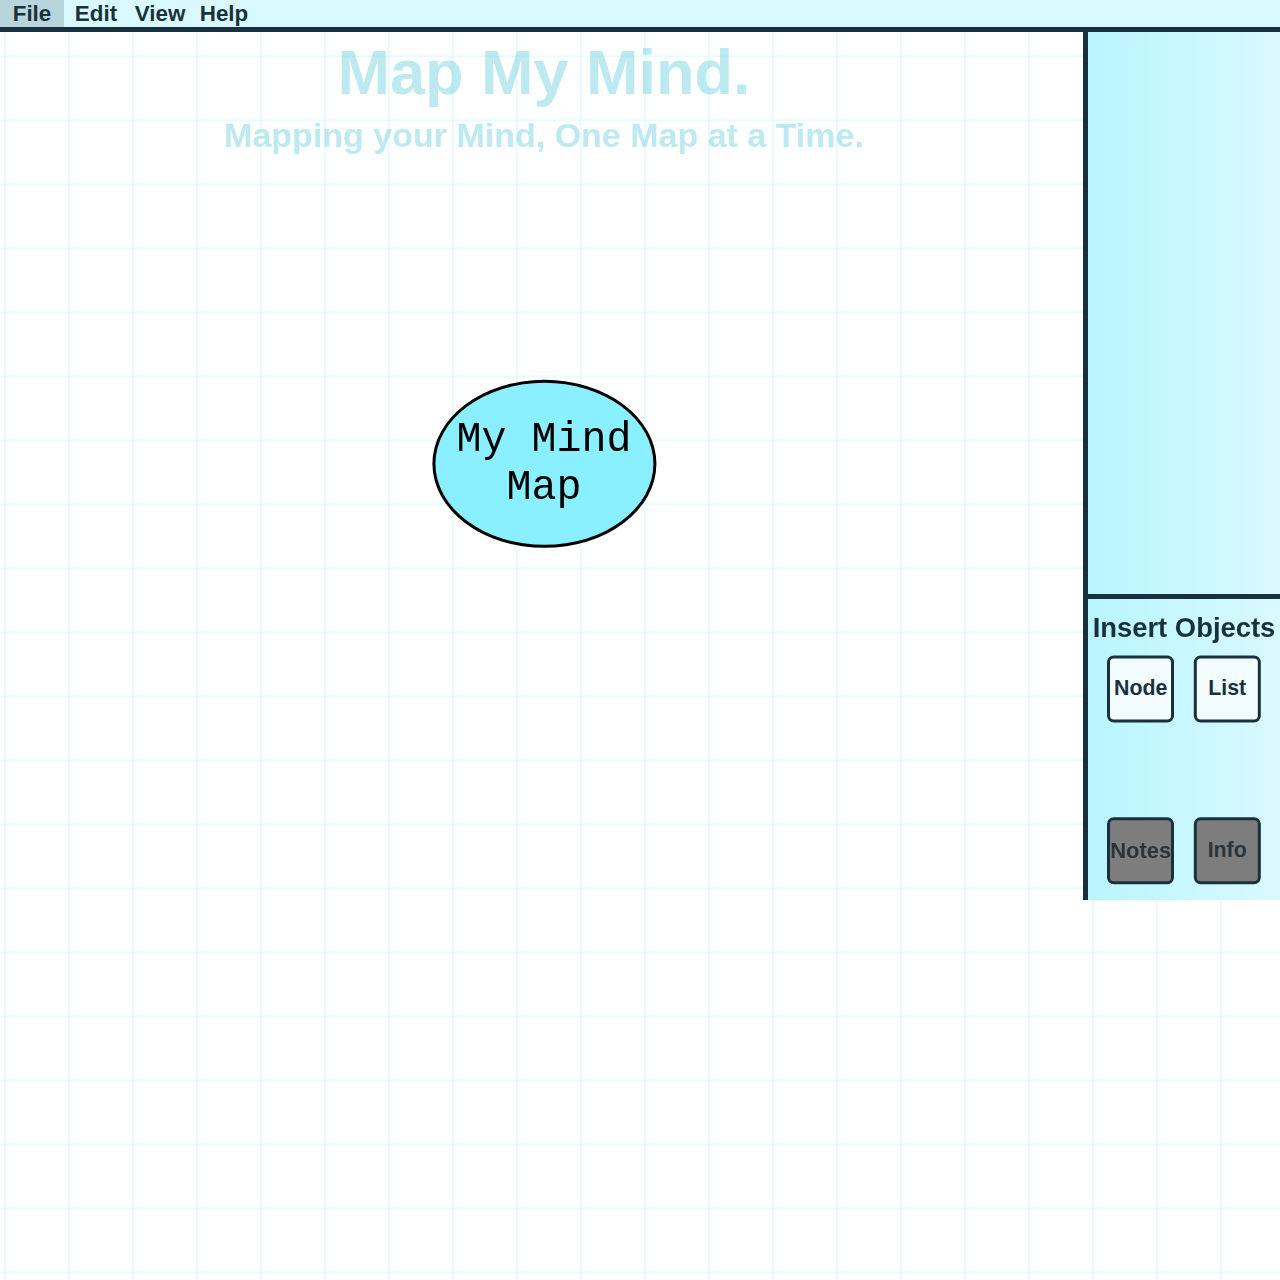
<file: index.html>
<!DOCTYPE html>
<html>

<head>
    <meta charset="UTF-8">
    <title>Map my Mind</title>
    <link rel="icon" type="image/x-icon" href="Images/icon.ico">
    <meta name="viewport" content="width=device-width, initial-scale=1">
    <meta name="color-scheme" content="light">
    <link rel="stylesheet" href="UiStyle.css">
    <link rel="stylesheet" href="NodeStyle.css">
    <script src="JavaScripts/ImportantFunctions.js"></script>
    <script src="JavaScripts/insertObjects.js"></script>
    <script src="JavaScripts/RandomSmallFixes.js"></script>
    <script src="JavaScripts/Properties.js"></script>
    <script src="JavaScripts/PropApplier.js"></script>
    <script>console.log("Dude. What are you doing here? No, really, why? There is zero reason for your mindmap needing a bit of code! What do you need in the inspect element in the first place, let alone the console! I dont understand, why, why, WHY?!")</script>
</head>

<body>
    <div id="mmLayer">
        <p id="noUiInfo" style="z-index: 100;position: relative;color:var(--opposite);height: 3vh;" class="tScale">Alt+H
            to add back ui</p>
        <div id="selectionArea"></div>
        <div id="background"></div>
        <div id="mmViewport" style="width: 70vw;">
            <div class="obj trunk" data-nodeid="1" data-children="" style="left:0;top:0;">
                <textarea class="mmTitle tScale tCenter" name="MindMapTitle">My Mind Map</textarea>
                <div class="bubble"></div>
            </div>
        </div>
    </div>
    <div id="uiLayer">
        <div id="topbar">
            <div class="tbTab" id="file">
                <button class="tbTitle tScale tCenter" onclick="openMenu(this)">File</button>
                <div class="tbContent">
                    <button class="tbOption tScale" id="tbNew">New</button>
                    <button class="tbOption tScale" id="tbOpen">Open</button>
                    <button class="tbOption tScale" id="tbSave">Save As</button>
                </div>
            </div>
            <div class="tbTab" id="edit">
                <button class="tbTitle tScale tCenter" onclick="openMenu(this)">Edit</button>
                <div class="tbContent">
                    <!-- <button class="tbOption tScale" id="tbUndo">Undo</button>
                    <button class="tbOption tScale" id="tbRedo">Redo</button> -->
                    <button class="tbOption tScale" id="tbDefaultCol">Restore Original Colours</button>
                    <!-- <button class="tbOption tScale" id="tbTCmode">Only Bubble Parent</button> -->
                    <button class="tbOption tScale" id="tbISnode">Insert Sibling Node</button>
                    <button class="tbOption tScale" id="tbISlist">Insert Sibling List</button>
                    <button class="tbOption tScale" id="tbIBP">Insert Bulletpoint</button>
                </div>
            </div>
            <div class="tbTab" id="view">
                <button class="tbTitle tScale tCenter" onclick="openMenu(this)">View</button>
                <div class="tbContent">
                    <button class="tbOption tScale" id="tbZoom">Zoom In</button>
                    <button class="tbOption tScale" id="tbZoomOut">Zoom Out</button>
                    <!-- <button class="tbOption tScale" id="tbZoomFit">Zoom Fit</button> -->
                    <button class="tbOption tScale" id="tbZoomDefault">Reset Zoom</button>
                    <button class="tbOption tScale" id="tbChangeTheme">Change Theme</button>
                    <button class="tbOption tScale" id="tbDont">Dont Click This</button>
                    <button class="tbOption tScale" id="tbHideUi">Hide UI</button>
                </div>
            </div>
            <div class="tbTab" id="help">
                <button class="tbTitle tScale tCenter" onclick="openMenu(this)">Help</button>
                <div class="tbContent">
                    <button class="tbOption tScale" id="tbGuide">Guide</button>
                    <button class="tbOption tScale" id="tbKeybinds">Keyboard Shortcuts</button>
                    <button class="tbOption tScale" id="tbAboutMe">About Me</button>
                </div>
            </div>
        </div>
        <div id="sidebar">
            <div id="propertiesMenu">
            </div>

            <div id="insertMenu">
                <p id="insertTitle" class="tScale tCenter">Insert Objects</p>
                <button onclick="createNode()" id="insertButtonsLU" class="insertButtons tScale">Node</button>
                <button onclick="createList()" id="insertButtonsRU" class="insertButtons tScale">List</button>
                <button onclick="CreateDesc()" id="insertButtonsLD"
                    class="insertButtons tScale tScaleFull tCenter">Notes</button>
                <button onclick="CreateInfo()" id="insertButtonsRD" class="insertButtons tScale">Info</button>
            </div>
        </div>
        <p id="promoText" class="tScale tScaleFull">Map My Mind.</p>
        <p id="sloganText" class="tScale">Mapping your Mind, One Map at a Time.</p>
    </div>
    <div id="popupLayer">
        <div id="warningPopup" class="popup" style="visibility: hidden;">
            <div class="popupBackground"></div>
            <div class="popupBox">
                <p class="popupTitle tScale tCenter">Warning</p>
                <div class="popupContent">
                    <p id="wpText" class="tScale tCenter">By doing this, it will <span style="color:red;">Fully Delete the current loaded mindmap.</span> Please save it before doing so.</p>
                </div>
                <button id="wpCancel" class="popupButton tScale">Cancel</button>
                <button id="wpContinue" class="popupButton tScale">Continue</button>
            </div>
        </div>
        <div id="pastePopup" class="popup" style="visibility: hidden;">
            <div class="popupBackground"></div>
            <div class="popupBox">
                <p class="popupTitle tScale tCenter">Paste Mindmap</p>
                <div class="popupContent">
                    <p id="paText" class="tScale tCenter">It seems your school/work has blocked opening/saving. As an alternative, paste your mindmap in here.</p>
                    <textarea id="paMindmap"></textarea>
                </div>
                <button id="paCancel" class="popupButton tScale">Cancel</button>
                <button id="paOpen" class="popupButton tScale">Continue</button>
                <button id="paHelp" class="popupButton tScale">Help</button>
            </div>
        </div>
    </div>
    <div id="portraitBlock">
        <p id="portraitText" class="tScale tCenter">Hey uhh, can you be so kind to just, flip you screen to landscape?
            That would be nice!</p>
    </div>
    <div id="objectToClone" style="width:0px;height:0px;display: none;">
        <!-- To the people who are in inspect element, DO NOT EDIT ANYTHING HERE, YOU WILL BREAK THE ENTIRE WEBSITE. -->
        <div id="node" class="obj node" line="-1" data-nodeid="-1" data-children="" data-parent="">
            <textarea name="node text" class="nodeText tScale tCenter"></textarea>
            <textarea name="node desc" class="description tExpand" style="visibility: hidden;"
                data-maxline="8"></textarea>
            <textarea name="node info" class="info infoSmall tScale tCenter tScaleFull" style="visibility: hidden;"
                maxlength="4"></textarea>
            <div class="bubble"></div>
        </div>
        <div id="list" class="obj list" data-nodeid="-1" data-parent="" line="-1">
            <textarea name="listText" class="listContent tExpand extraH" data-maxline="8"
                style="border-color: black;"></textarea>
            <textarea name="listTitle" class="listTitle listTitleBottom tScale tCenter"></textarea>
        </div>
        <div id="line" class="line" data-parentNode="-1" data-childrenNode="-1" data-listid="-1">
        </div>
        <div id="propBool" class="property propBool">
            <p class="propTitle tScale">Has Bubble:</p>
            <div class="propContents">
                <button class="propCheckbox" onclick="tickBox(this)">
                    <image class="propCheck" src="Images/checkmark.png">
                        </iamge>
                </button>
            </div>
        </div>
        <div id="propColour" class="property propColour">
            <p class="propTitle tScale tCenter">Bubble colour:</p>
            <div class="propContents">
                <input type="color" class="propColourBox"></input>
            </div>
        </div>
        <div id="propChoice" class="property propChoice">
            <p class="propTitle tScale">Bubble Type:</p>
            <div class="propContents propBelow evenSpread" style="align-items: center;">
                <button class="propOption propOption1 tScale tCenter" onclick="selectChoice(this)">a</button>
                <button class="propOption propOption2 tScale tCenter" onclick="selectChoice(this)">b</button>
                <button class="propOption propOption3 tScale tCenter" onclick="selectChoice(this)">c</button>
            </div>
        </div>
        <button id="propDelete" class="propDelete tScale tCenter" onclick="deleteObj()">Delete Node</button>
    </div>
    <img src="Images/Image.png" style="display: none;"></img>
    <script src="JavaScripts/ViewportPanning+nodeMoving.js"></script>
    <script src="JavaScripts/TextEditing+Selection.js"></script>
    <script src="JavaScripts/Topbar.js"></script>
    <script src="JavaScripts/FileStuff.js"></script>
</body>

</html>
</file>
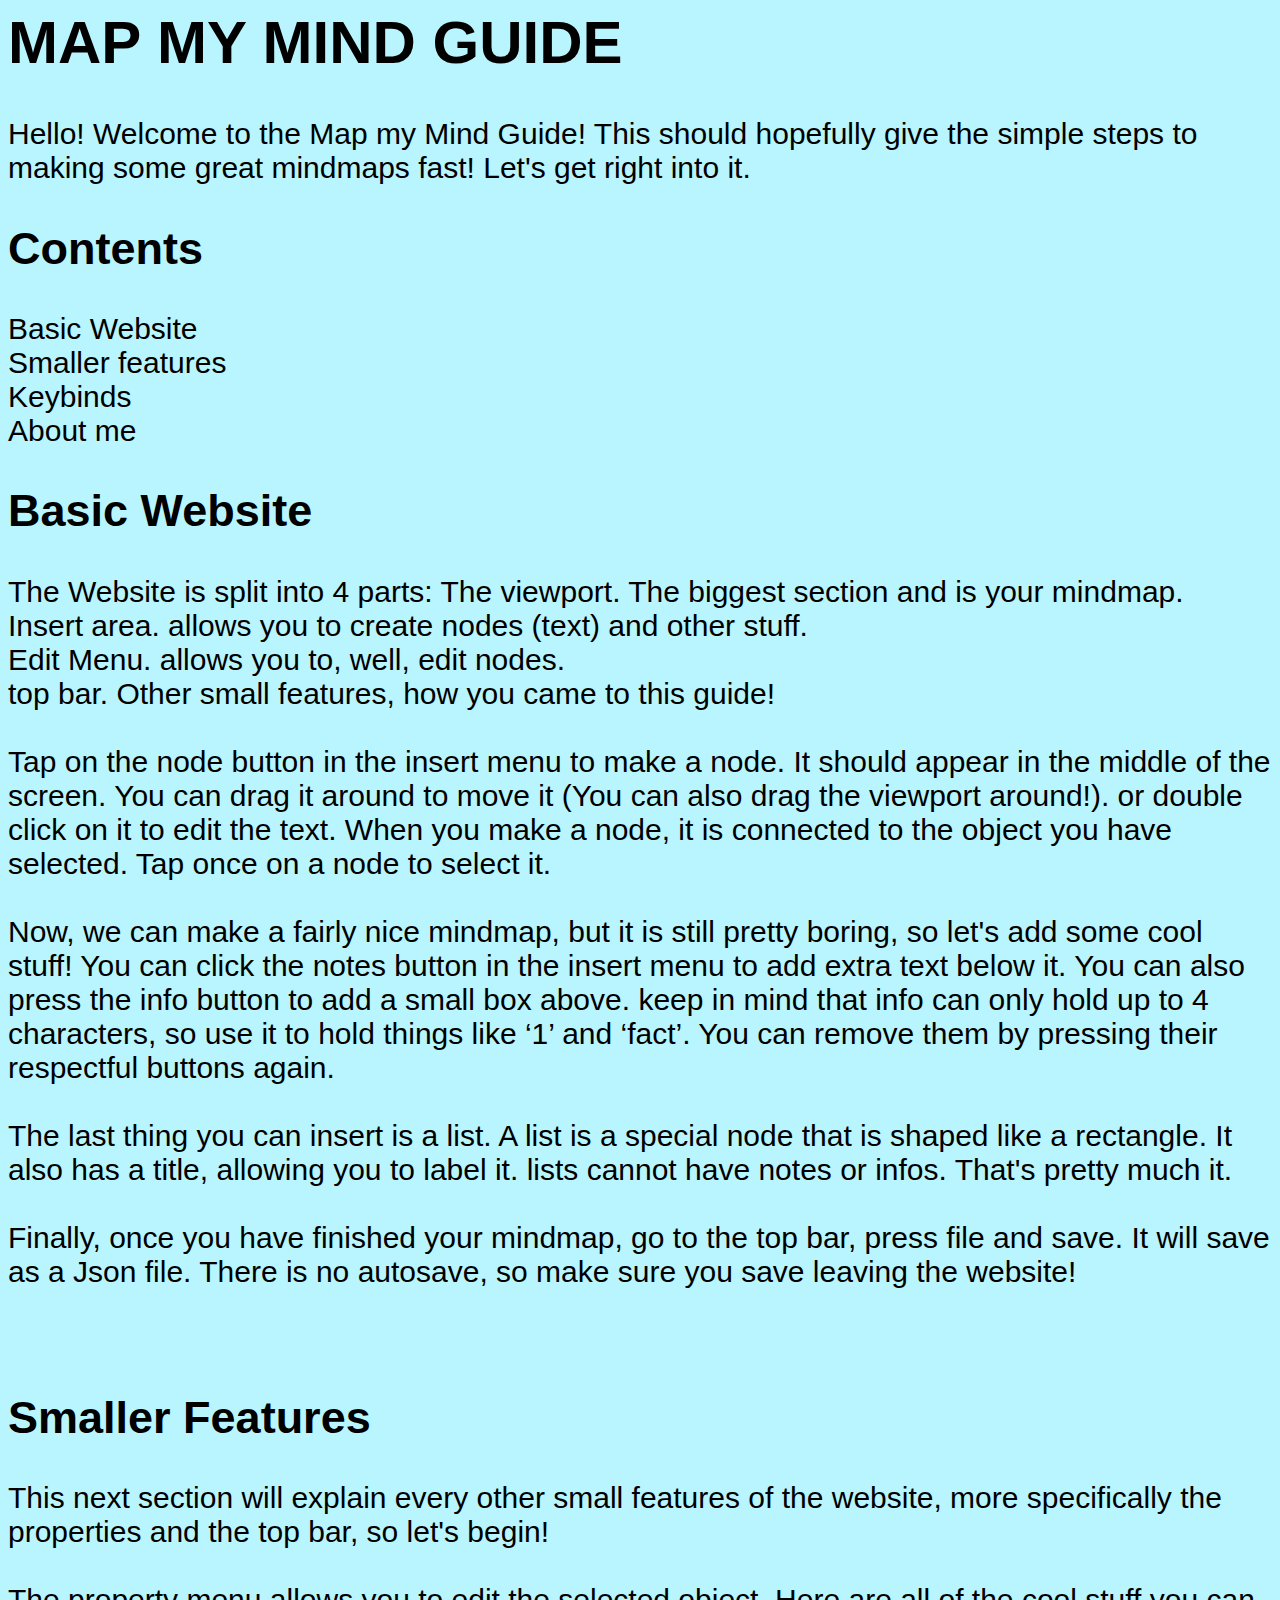
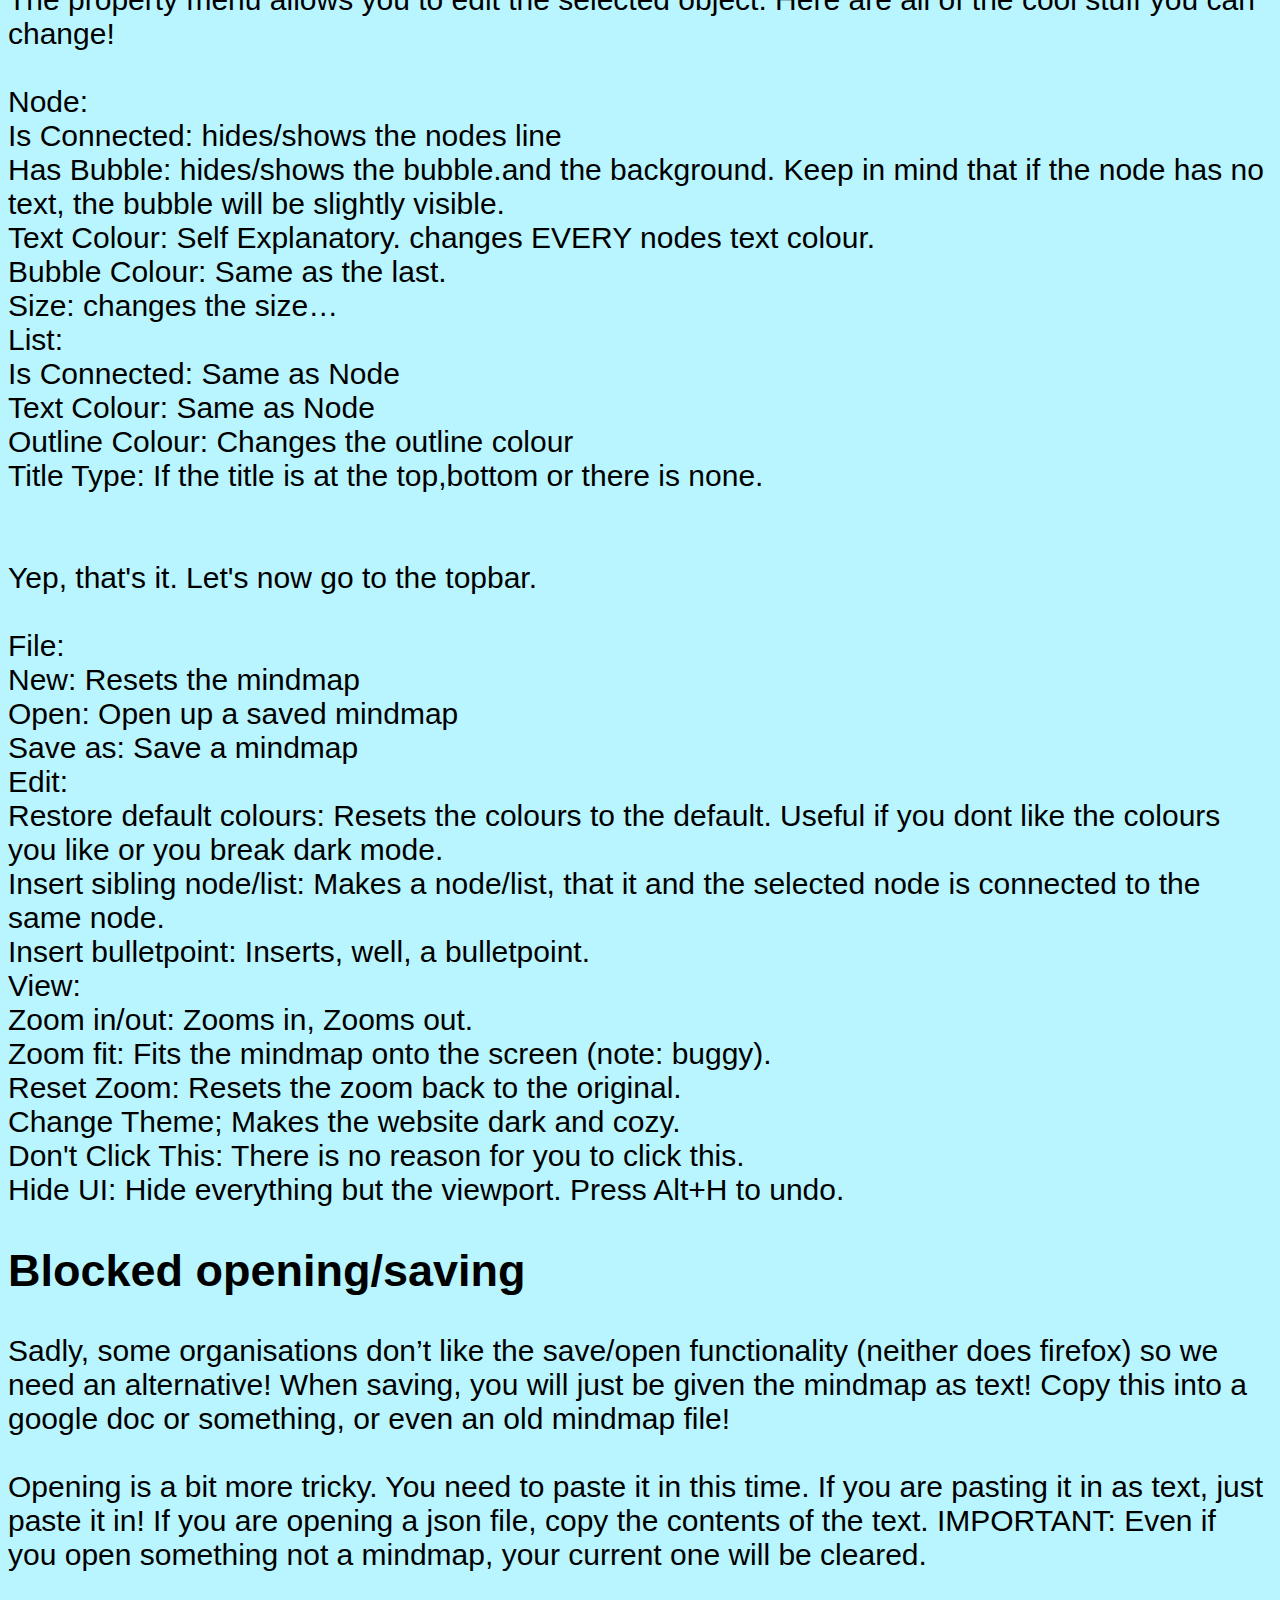
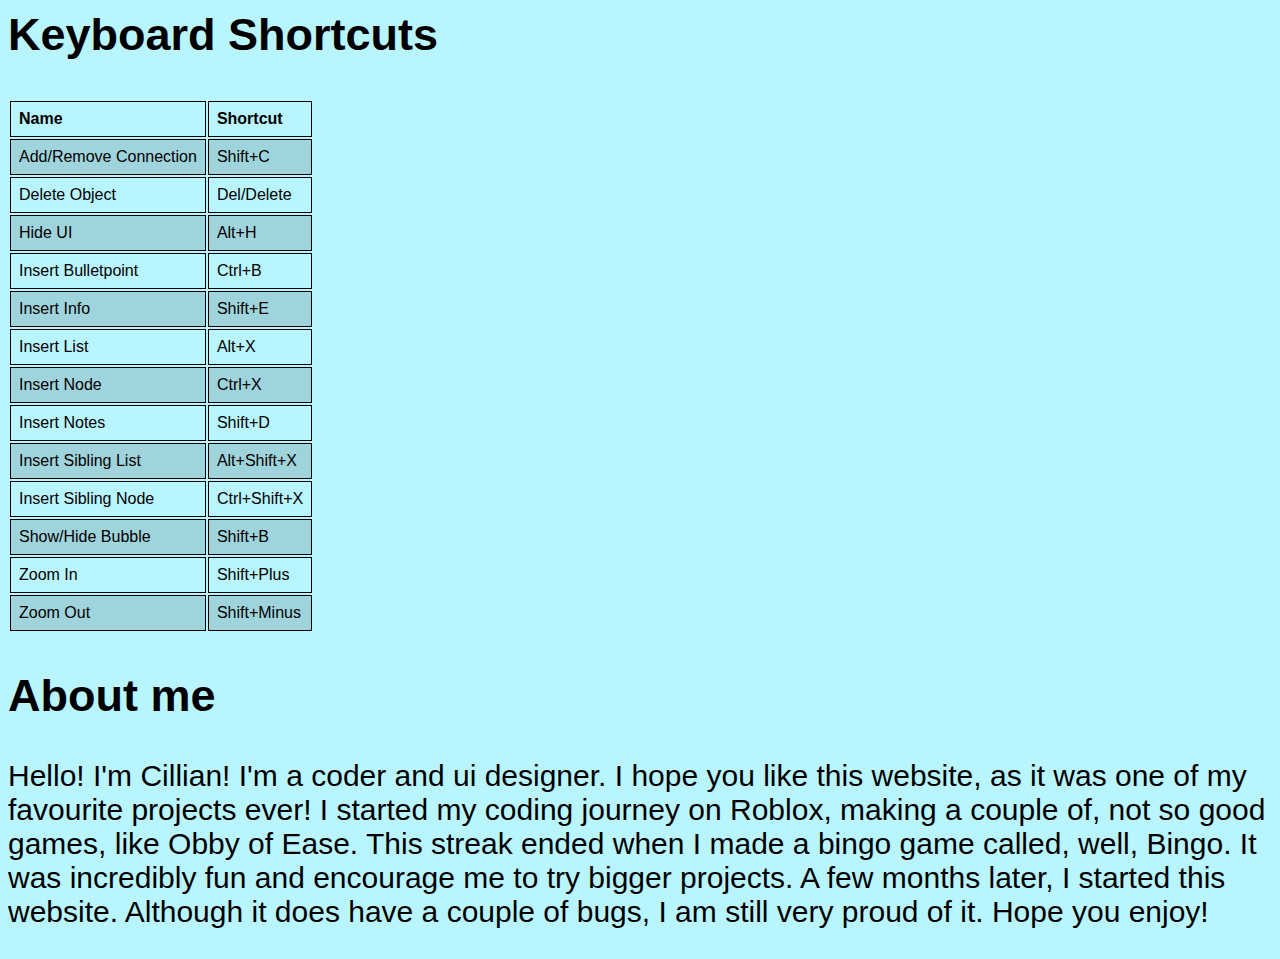
<file: guide.html>
<html>

<head>
    <title>Map My Mind Guide</title>
    <style>
        * {
            font-family: 'Trebuchet MS', 'Lucida Sans Unicode', 'Lucida Grande', 'Lucida Sans', Arial, sans-serif;
        }

        p {
            font-size: 30px;
        }

        h1 {
            font-size: 60px;
        }

        h2 {
            font-size: 45px;
        }

        body {
            background-color: #b9f5ff;
        }

        td,
        th {
            border: 1px solid #000000;
            text-align: left;
            padding: 8px;
        }

        tr:nth-child(even) {
            background-color: #00000022;
        }
    </style>
</head>

<body>
    <h1>MAP MY MIND GUIDE</h1>
    <p>Hello! Welcome to the Map my Mind Guide! This should hopefully give the simple steps to making some great
        mindmaps fast! Let's get right into it.</p>

    <h2>Contents</h2>
    <p>Basic Website<br>
        Smaller features<br>
        Keybinds<br>
        About me</p>

    <h2>Basic Website</h2>
    <p>The Website is split into 4 parts:
        The viewport. The biggest section and is your mindmap.<br>
        Insert area. allows you to create nodes (text) and other stuff.<br>
        Edit Menu. allows you to, well, edit nodes.<br>
        top bar. Other small features, how you came to this guide!<br><br>

        Tap on the node button in the insert menu to make a node. It should appear in the middle of the screen. You can
        drag it around to move it (You can also drag the viewport around!). or double click on it to edit the text. When
        you make a node, it is connected to the object you have selected. Tap once on a node to select it.
        <br><br>
        Now, we can make a fairly nice mindmap, but it is still pretty boring, so let's add some cool stuff! You can
        click the notes button in the insert menu to add extra text below it. You can also press the info button to add
        a small box above. keep in mind that info can only hold up to 4 characters, so use it to hold things like ‘1’
        and ‘fact’. You can remove them by pressing their respectful buttons again.
        <br><br>
        The last thing you can insert is a list. A list is a special node that is shaped like a rectangle. It also has a
        title, allowing you to label it. lists cannot have notes or infos. That's pretty much it.
        <br><br>
        Finally, once you have finished your mindmap, go to the top bar, press file and save. It will save as a Json
        file. There is no autosave, so make sure you save leaving the website!
    </p>
    <br><br>

    <h2>Smaller Features</h2>
    <p>This next section will explain every other small features of the website, more specifically the properties and
        the top bar, so let's begin!
        <br><br>
        The property menu allows you to edit the selected object. Here are all of the cool stuff you can change!
        <br><br>
        Node:<br>
        Is Connected: hides/shows the nodes line<br>
        Has Bubble: hides/shows the bubble.and the background. Keep in mind that if the node has no text, the bubble
        will be slightly visible.<br>
        Text Colour: Self Explanatory. changes EVERY nodes text colour.<br>
        Bubble Colour: Same as the last.<br>
        Size: changes the size…<br>
        List:<br>
        Is Connected: Same as Node<br>
        Text Colour: Same as Node<br>
        Outline Colour: Changes the outline colour<br>
        Title Type: If the title is at the top,bottom or there is none.<br>
        <br><br>
        Yep, that's it. Let's now go to the topbar.
        <br><br>
        File:<br>
        New: Resets the mindmap<br>
        Open: Open up a saved mindmap<br>
        Save as: Save a mindmap<br>
        Edit:<br>
        Restore default colours: Resets the colours to the default. Useful if you dont like the colours you like or you
        break dark mode.<br>
        <!-- auto bubble parent: When on, makes any new nodes not have a bubble until you add a node to it.<br> -->
        Insert sibling node/list: Makes a node/list, that it and the selected node is connected to the same node.<br>
        Insert bulletpoint: Inserts, well, a bulletpoint.<br>
        View:<br>
        Zoom in/out: Zooms in, Zooms out.<br>
        Zoom fit: Fits the mindmap onto the screen (note: buggy).<br>
        Reset Zoom: Resets the zoom back to the original.<br>
        Change Theme; Makes the website dark and cozy.<br>
        Don't Click This: There is no reason for you to click this.<br>
        Hide UI: Hide everything but the viewport. Press Alt+H to undo.<br>
        <h2 id="blocked">Blocked opening/saving</h2>
        <p>
Sadly, some organisations don’t like the save/open functionality (neither does firefox) so we need an alternative! When saving, you will just be given the mindmap as text! Copy this into a google doc or something, or even an old mindmap file!<br><br>
Opening is a bit more tricky. You need to paste it in this time. If you are pasting it in as text, just paste it in! If you are opening a json file, copy the contents of the text. IMPORTANT: Even if you open something not a mindmap, your current one will be cleared.<br>
</p>
    </p>
    <h2 id="keybinds">Keyboard Shortcuts</h2>
    <table>
        <tr>
            <th>Name</th>
            <th>Shortcut</th>
        </tr>
        <tr>
            <td>Add/Remove Connection</td>
            <td>Shift+C</td>
        </tr>
        <tr>
            <td>Delete Object</td>
            <td>Del/Delete</td>
        </tr>
        <tr>
            <td>Hide UI</td>
            <td>Alt+H</td>
        </tr>
        <tr>
            <td>Insert Bulletpoint</td>
            <td>Ctrl+B</td>
        </tr>
        <tr>
            <td>Insert Info</td>
            <td>Shift+E</td>
        </tr>
        <tr>
            <td>Insert List</td>
            <td>Alt+X</td>
        </tr>
        <tr>
            <td>Insert Node</td>
            <td>Ctrl+X</td>
        </tr>
        <tr>
            <td>Insert Notes</td>
            <td>Shift+D</td>
        </tr>
        <tr>
            <td>Insert Sibling List</td>
            <td>Alt+Shift+X</td>
        </tr>
        <tr>
            <td>Insert Sibling Node</td>
            <td>Ctrl+Shift+X</td>
        </tr>
        <tr>
            <td>Show/Hide Bubble</td>
            <td>Shift+B</td>
        </tr>
        <tr>
            <td>Zoom In</td>
            <td>Shift+Plus</td>
        </tr>
        <tr>
            <td>Zoom Out</td>
            <td>Shift+Minus</td>
        </tr>
    </table>

    <h2 id="aboutMe">About me</h2>
    <p>Hello! I'm Cillian! I'm a coder and ui designer. I hope you like this website, as it was one of my
        favourite projects ever! I started my coding journey on Roblox, making a couple of, not so good games, like Obby
        of Ease. This streak ended when I made a bingo game called, well, Bingo. It was incredibly fun and encourage me to try bigger projects.
        A few months later, I started this website. Although it does have a couple of bugs, I am
        still very proud of it. Hope you enjoy!</p>
</body>

</html>
</file>
<file: UiStyle.css>
:root {
    --primary: #ffffff;
    --primaryD: #d0d0d0;
    --primaryD2: #7d7d7d;
    --secondary: #8aefff;
    --secondaryL: #b9f5ff;
    --secondaryL2: #d9f9ff;
    --secondaryL3: #f3fcff;
    --secondaryD: #7cd4e1;
    --object: #8affd2;
    --objectL: #d0ffed;
    --opposite: #18323d;
    --oppositeL: #2b3439;
    --oppositeT: #18232d2b;
    --selection: #0099ff;
    --checkboxTint: brightness(0) saturate(100%) invert(14%) sepia(57%) saturate(513%) hue-rotate(152deg) brightness(94%) contrast(90%);
}

[data-theme="dark"] {
    --primary: #111f2d;
    --primaryD: #223b54;
    --primaryD2: #0e171b;
    --secondary: #395c7e;
    --secondaryL: #2b3a48;
    --secondaryL2: #242d36;
    --secondaryL3: #1a1f25;
    --secondaryL: #27435f;
    --object: #39747e;
    --objectL: #33545a;
    --opposite: #b0b9c4;
    --oppositeD: #7b7b7b;
    --oppositeT: #b0b9c42b;
    --selection: #0099ff;
    --checkboxTint: filter: brightness(0) saturate(100%) invert(83%) sepia(11%) saturate(256%) hue-rotate(173deg) brightness(88%) contrast(90%);
}

html,
body {
    margin: 0;
    padding: 0;
    background-color: blue;
    overflow: hidden;
    height: 100%;
}

#app {
    width: 100%;
    height: 100%;
    max-width: 100%;
    max-height: 100%;
    overflow: hidden;
    touch-action: none;
    overscroll-behavior: none;
    position: fixed;
}

#portraitBlock {
    display: none;
    width: 100dvw;
    height: 100dvh;
    background-color: var(--primary);
    position: fixed;
    z-index: 1000;
}

#portraitText {
    width: 100%;
    height: 95%;
    color: var(--opposite);
}

@media (orientation: portrait) {
    #portraitBlock {
        display: block;
    }
}

* {
    -webkit-user-drag: none;
    user-select: none;
    margin: 0;
    /* outline: 1px solid red; */
    font-weight: bold;
    font-family: 'Trebuchet MS', 'Lucida Sans Unicode', 'Lucida Grande', 'Lucida Sans', Arial, sans-serif
}

#topbar {
    background-color: var(--secondaryL2);
    height: 3%;
    font-size: 30px;
    width: 100vw;
    float: left;
    z-index: 1001;
    position: fixed;
    display: flex;
    /* gap:0.5%; */
    pointer-events: auto;
    /* transform: translate(-177px,0); */
    border-bottom: 0.4vw solid var(--opposite);
}

#sidebar {
    float: right;
    /* width: 270px; */
    width: 15vw;
    height: 97%;
    z-index: 999;
    top: 100%;
    overflow: hidden;
    position: relative;
    pointer-events: auto;
    transform: translate(0, -100%);
    border-left: 0.4vw solid var(--opposite);
    background-image: linear-gradient(to right, var(--secondaryL), var(--secondaryL2));
}

#propertiesMenu {
    width: 100%;
    height: 65%;
    position: absolute;
    border-bottom: 0.4vw solid var(--opposite);
    z-index: 2;
}

#propertiesMenu>div {
    margin-top: 4%;
}

.property {
    width: 100%;
    position: relative;
    /* background-color: darkgreen; */
    height: 12%;
}

/* .propChoice {
    margin-bottom: 11% !important;
} */

.propTitle {
    width: 40%;
    font-size: 100%;
    height: 100%;
    position: relative;
    align-content: center;
    padding-left: 3%;
    color: var(--opposite);
}

.propChoice {
    height: 16%;
    /* margin-top: 0% !important; */
}

.propChoice>.propTitle {
    height: 50%;
}

.propChoice>.propContents {
    height: 50%;
    top: 50%;
}

.propContents {
    width: 51%;
    height: 100%;
    position: absolute;
    left: 46%;
    top: 0;
    overflow: hidden;
}

.propCheckbox {
    height: 100%;
    aspect-ratio: 1;
    position: relative;
    /* accent-color: var(--primary); */
    background-color: var(--secondaryL2);
    /* left: 8%; */
    border-radius: 10%;
    border: 0.4vw, var(--opposite) solid;
}

.propTinter {
    content: "";
    position: absolute;
    inset: 0;
    background: var(--secondary);
    mix-blend-mode: multiply;
    pointer-events: none;
}

.propTinter::after {
    background: var(--secondary);
    mix-blend-mode: multiply;
}

.propCheck {
    height: 100%;
    width: 100%;
    position: relative;
    border: 0;
    pointer-events: none;
    filter: var(--checkboxTint);
}

.propColourBox {
    width: 60%;
    height: 100%;
    position: relative;
    left: 0%;
    background-color: rgba(0, 0, 0, 0);
    transform: scale(1.6);
    border: none;
}

.evenSpread {
    display: flex;

}

.propOption {
    min-width: 0;
    margin: 0;
    height: 100%;
    flex: 1 1 calc(100% / 3);
    background-color: var(--secondaryL3);
    padding: 0;
    border-radius: 10%;
    border: 0.25vw, var(--opposite) solid;
    color: var(--opposite);
}

.propSelected {
    background-color: var(--primaryD);
}

.propBelow {
    top: 100%;
    width: 100%;
    left: 0;
    transform: translate(0);
    padding: 0;
    margin: 0;
}

.propDelete {
    height: 8%;
    width: 80%;
    background-color: var(--secondary);
    left: 50%;
    transform: translate(-50%, -100%);
    top: 97%;
    position: absolute;
    color: var(--opposite);
}

#insertMenu {
    /* background-color: red; */
    /* background-image: linear-gradient(to left, var(--secondaryL), var(--secondaryL2)); */
    width: 100%;
    top: 100%;
    transform: translate(0, -100%);
    height: 35%;
    position: absolute;
}

#insertTitle {
    width: 96%;
    height: 18%;
    top: 2%;
    left: 50%;
    transform: translate(-50%);
    position: relative;
    color: var(--opposite);
}

.insertButtons {
    /* height: 30%; */
    aspect-ratio: 1;
    width: 35%;
    font-size: 100%;
    padding: 0;
    border-radius: 10%;
    border: 0.25vw, var(--opposite) solid;
    background-color: var(--secondaryL3);
    position: absolute;
    color: var(--opposite);
}

.insertButtons:disabled {
    background-color: var(--primaryD2);
    color: var(--oppositeL);
}

#insertButtonsLU {
    left: 10%;
    top: 20%;
}

#insertButtonsRU {
    left: 90%;
    top: 20%;
    transform: translate(-100%);
}

#insertButtonsLD {
    left: 10%;
    top: 95%;
    transform: translate(0, -100%);
}

#insertButtonsRD {
    left: 90%;
    top: 95%;
    transform: translate(-100%, -100%);
}

#mmViewport {
    /* background-color: rgba(255, 0, 255, 0.5); */
    left: calc(50vw - 50vw);
    top: 50vh;
    width: 70vw;
    aspect-ratio: 1;
    z-index: 1;
    position: fixed;
    pointer-events: none;
}

#mmViewport>div {
    pointer-events: auto;
}

#background {
    width: 100%;
    aspect-ratio: 1;
    background-image: url(Images/Grid.png);
    background-color: var(--primary);
    background-size: 5vw;
    z-index: 0;
    pointer-events: none;
    position: absolute;
    left: 0;
    top: 0;
}

#mmLayer {
    z-index: 1;
}

#selectionArea {
    width: 100vw;
    height: 100vh;
    z-index: 0;
    background-color: rgba(0, 0, 0, 0.01);
}

#selectionArea,
.obj {
    touch-action: none;
    -webkit-touch-callout: none;
    user-select: none;
}

textarea,
input,
[contenteditable] {
    touch-action: auto;
}

.obj {
    pointer-events: auto;
}

#uiLayer {
    z-index: 2;
    pointer-events: none;
}

#uiLayer,
#mmLayer {
    position: absolute;
    top: 0;
    left: 0;
    inset: 0;
    width: 100vw;
    height: 100vh;
}

.tbTab {
    height: 100%;
    width: 5%;
    position: relative;
}

.tbTitle {
    top: 0;
    width: 100%;
    height: 100%;
    position: absolute;
    text-align: left;
    border: none;
    background-color: #00000000;
    color: var(--opposite);
}

.tbTitle:hover {
    background-color: var(--oppositeT);
}

.tbContent {
    width: 150%;
    height: 125%;
    left: 0;
    right: auto;
    top: 100%;
    position: absolute;
    visibility: hidden;
    pointer-events: none;
    display: flex;
    flex-direction: column;
}

.tbOption {
    width: 250%;
    height: 100%;
    /* transform: translateY(-6px); */
    pointer-events: all;
    text-align: left;
    background-color: var(--secondaryL3);
    margin: 0;
    line-height: 1;
    border: var(--oppositeT);
    border-style: solid;
    color: var(--opposite);
}

#promoText,
#sloganText {
    width: 50vw;
    position: absolute;
    flex: none;
    height: 8vh;
    left: calc(50% - 7.5vw);
    transform: translate(-50%);
    top: 4vh;
    z-index: 1;
    opacity: 0.5;
    text-align: center;
    align-content: center;
    color: var(--secondaryD);
}

#sloganText {
    top: 12vh;
    height: 6vh;
}

.popupLayer {
    width: 100%;
    height: 100%;
    background: none;
    z-index: 3;
}

.popup {
    width: 100%;
    height: 100%;
    position: absolute;
    z-index: 2;
}

.popupBackground {
    width: 100%;
    height: 100%;
    background-color: #000000B0;
    z-index: 1;
    position: absolute;
}

.popupBox {
    aspect-ratio: 8 / 4;
    height: 30%;
    background-image: linear-gradient(to right, var(--secondary), var(--secondaryL));
    background-color: var(--secondary);
    border-radius: 10%;
    border: 0.4vw solid var(--opposite);
    z-index: 2;
    left: 50%;
    top: 50%;
    position: relative;
    transform: translate(-50%, -50%);
}
#pastePopup > .popupBox {
    height: 45%;
    aspect-ratio: 14 / 8;
}

.popupTitle {
    width: 100%;
    height: 15%;
    position: relative;
    color: var(--opposite);
}

.popupContent {
    width: 90%;
    height: 65%;
    position: relative;
    top: 5%;
    left: 50%;
    transform: translate(-50%);
    color: var(--opposite);
}

.popupButton {
    height: 20%;
    width: 30%;
    position: absolute;
    top: calc(100% + 0.5vw);
    transform: translate(0, -50%);
    background-image: linear-gradient(to right, var(--secondary), var(--secondary));
    color: var(--opposite);
    border-radius: 10%;
    border: 0.3vw solid var(--opposite);
}

#wpText {
    width: 100%;
    height: 80%;
    color: var(--opposite);
    transform: translate(0, 10%);
}
#paText {
    width: 100%;
    height: 40%;
    color: var(--opposite);
    transform: translate(0, 10%);
}
#paMindmap {
    width: 100%;
    height: 55%;
    color: var(--secondary);
    background-color: var(--oppositeL);
    top: 100%;
    transform: translate(0%,-100%);
    position: absolute;
}

#wpCancel {
    left: 15%;
}
#paCancel {
    left: 10%;
}
#paOpen {
    left: 50%;
    transform: translate(-50%, -50%);
}
#paHelp {
    left: 90%;
    transform: translate(-100%, -50%);
}
#paCancel, #paOpen, #paHelp {
    width: 25%;
}

#wpContinue {
    left: 85%;
    transform: translate(-100%, -50%);
    background-color: red;
    background-image: none;
}
</file>
<file: NodeStyle.css>
/* Basic Nodes and its attachments. */
.node>*,
.list>*,
.trunk>* {
    font-weight: normal;
    font-family: monospace, system-ui, "Segoe UI Symbol", sans-serif;
}

.node {
    width: 10%;
    aspect-ratio: 4 / 3;
    /* background-color: rgb(255,128,0); */
    top: 0px;
    left: 0px;
    position: absolute;
    z-index: 1000;
}

.nodeText {
    width: 100%;
    height: 100%;
    background-color: rgba(0, 0, 0, 0);
}

.bubble {
    width: 125%;
    aspect-ratio: 4 / 3;
    top: 50%;
    left: 50%;
    border-radius: 50%;
    border-width: 0.7vw;
    border-color: #000000;
    border-style: solid;
    transform-origin: center;
    position: absolute;
    box-sizing: border-box;
    transform: translate(-50%, -50%);
    pointer-events: none;
}

.description {
    width: 150%;
    height: 100%;
    top: calc(150% / 2 + 50% + 7px);
    position: absolute;
    left: 50%;
    transform: translate(-50%);
    background-color: var(--objectL);
    border: 0.3vw solid black;
    visibility: hidden;
}

.hasDesc>.description,
.hasInfo>.info {
    visibility: visible !important;
}

.node>.bubble {
    width: 150%;
}

/*line*/
.line {
    background-color: var(--opposite);
    height: 0.4%;
    transform-origin: 0 50%;
    position: absolute;
}

/*textarea fix*/
textarea {
    overflow-wrap: break-word;
    align-content: start;
    resize: none;
    border: none;
    padding: 0;
    display: block;
    overflow: hidden;
    appearance: none;
    -webkit-appearance: none;
    -moz-appearance: none;
}

textarea:focus {
    outline: none !important;
    box-shadow: none !important;
    /* border-color: inherit !important; */
    appearance: none;
}

textarea[readonly] {
    cursor: default;
}

textarea::placeholder {
    line-height: 1.4;
}

.tScale {
    white-space: pre-wrap;
    word-break: normal;
    overflow-wrap: normal;
}

.tCenter {
    text-align: center;
    align-content: center;
}

.tCenter::placeholder {
    text-align: center;
}


.info {
    top: -100%;
    position: absolute;
    /* background-color: orange; */
    left: 50%;
    transform: translate(-50%);
    background-color: var(--objectL);
    border: 0.3vw solid black;
    visibility: hidden;
}

.infoSmall {
    width: 44%;
    aspect-ratio: 1 / 1;
}

.infoLarge {
    width: 88%;
    aspect-ratio: 2 / 1;
}

/*list*/
.list {
    width: 18%;
    aspect-ratio: 53/73;
    position: absolute;
    z-index: 1000;
}

.listContent {
    background-color: var(--objectL);
    margin: 0;
    font-size: 125%;
    min-height: 100%;
    width: 100%;
    z-index: 2 !important;
    position: relative;
    border: 1vh, solid;
    box-sizing: border-box;
    z-index: 2;
}

.listTitle {
    /* background-color: orange; */
    width: 80%;
    height: 30%;
    margin: 0;
    left: 50%;
    transform: translate(-50%);
    background: none;
}

.listTitleBottom {
    position: relative;
}

.listTitleTop {
    position: absolute;
    top: 0;
    transform: translate(-50%, -100%);
}


/*trunk*/
.trunk {
    z-index: 1000;
    position: absolute;
    position: 0, 0;
    transform: translate(-50%, -50%);
    width: 20%;
    aspect-ratio: 4 / 3;
    /* background-color: orange; */
    font-size: clamp(0%, 3vw, 100%);
    z-index: 1000;
}

.trunk>.bubble {
    background-color: var(--secondary);
    z-index: -1
}

.node>.bubble {
    background-color: var(--object);
    z-index: -1;
}

.mmTitle {
    position: absolute;
    left: 0%;
    top: 0%;
    width: 100%;
    height: 100%;
    background: none;
    font-size: 100%;
}

.trunk>.bubble {
    pointer-events: none;
    aspect-ratio: 4 / 3;
    height: auto;
}

.selected>.bubble,
.selected>.listContent {
    border-color: var(--selection) !important;
    border-style: solid !important;
}
</file>
